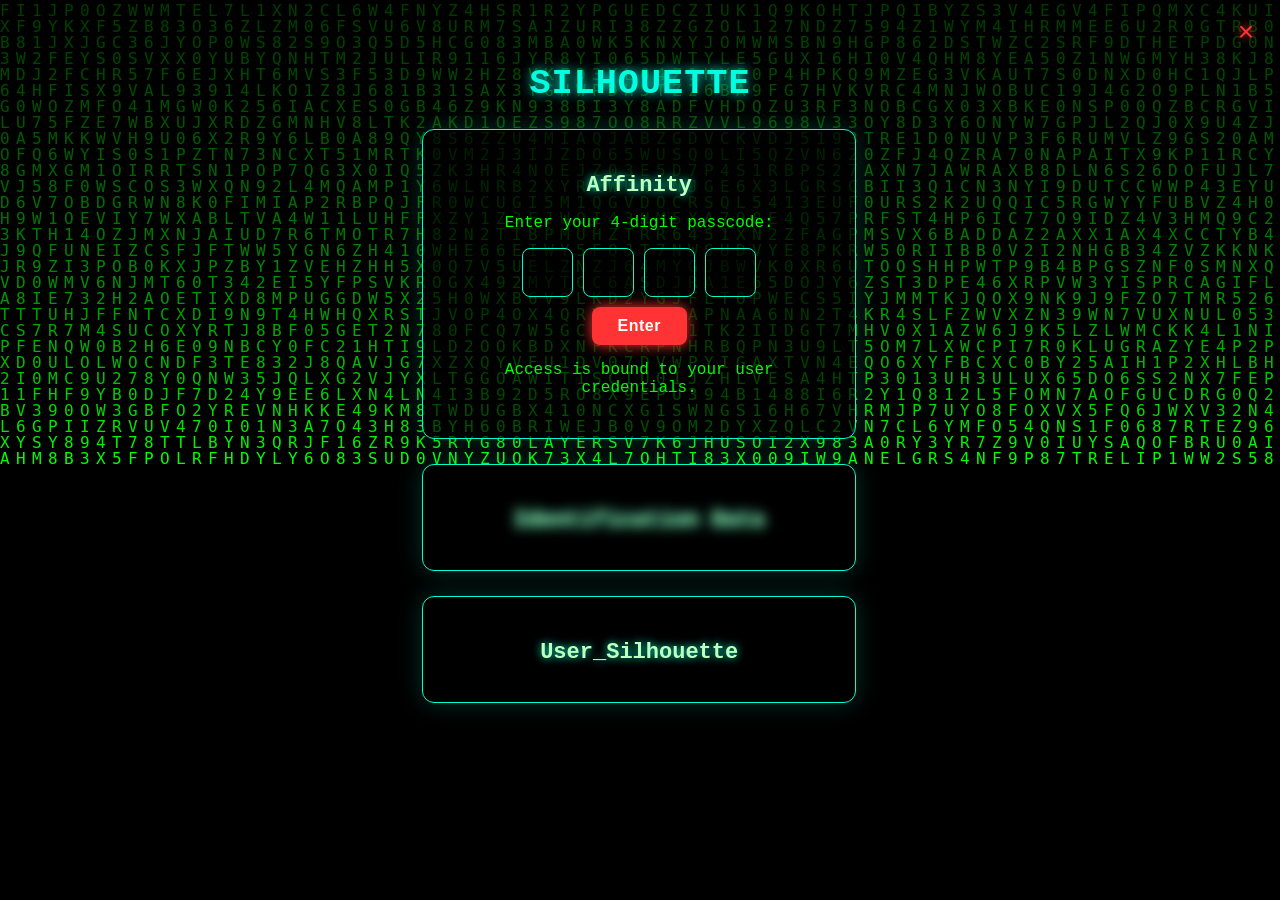
<file: Silhouette/Silhouette.html>
<!DOCTYPE html>
<html lang="en">
<head>
  <meta charset="utf-8">
  <meta name="viewport" content="width=device-width,initial-scale=1">
  <title>Almanac_Silhouette</title>
  <link rel="stylesheet" href="Silhouette.css">
</head>
<body>
  <!-- MATRIX BACKGROUND -->
  <div id="matrix">
    <canvas id="matrixCanvas"></canvas>
  </div>

  <!-- MAIN LAYER -->
  <div id="appLayer">
    <button id="closeBtn" class="close-btn">×</button>
    <h1 class="title">SILHOUETTE</h1>

    <!-- FAMILY BOXES -->
    <div id="familyContainer">
      <!-- AFFINITY BOX -->
      <div id="affinityBox" class="family-box">
        <h2 class="family-title">Affinity</h2>
        <div id="affinityLogin">
          <p>Enter your 4-digit passcode:</p>
          <div id="passcodeGrid">
            <input maxlength="1" class="passBox" type="password" />
            <input maxlength="1" class="passBox" type="password" />
            <input maxlength="1" class="passBox" type="password" />
            <input maxlength="1" class="passBox" type="password" />
          </div>
          <button id="loginBtn">Enter</button>
          <p class="note">Access is bound to your user credentials.</p>
        </div>

        <!-- AFFINITY CONTENT -->
        <div id="affinityContent" style="display:none;">
          <button id="affinityBack" class="inner-close">×</button>
          <h2 class="accent"></h2>
          <div class="info-card">
            <div><strong>Kinship:</strong> <span id="kinship"></span></div>
            <div><strong>Name:</strong> <span id="partnerName"></span></div>
            <div><strong>Anniversary Date:</strong> <span id="anniversaryDate"></span></div>
            <div><strong>Been Together:</strong> <span id="beenTogether"></span></div>
          </div>
        </div>
      </div>

      <!-- IDENTIFICATION DATA BOX (NEW) -->
      <div id="identBox" class="family-box ident-locked">
        <h2 class="family-title">Identification Data</h2>

        <!-- locked overlay explanation / input -->
        <div id="identLockedView" class="ident-locked-view">
          <p></p>
          <input id="identDateInput" type="date" />
          <div style="margin-top:10px;">
            <button id="identUnlockBtn">Unlock</button>
          </div>
          <p class="note" style="margin-top:8px;"></p>
        </div>

        <!-- loading spinner (hidden until unlock pressed and valid) -->
        <div id="identLoading" class="ident-loading" style="display:none;">
          <div class="spinner"></div>
          <div class="loading-text">Decrypting identity...</div>
        </div>

        <!-- identification content (hidden until unlocked) -->
        <div id="identContent" class="ident-content" style="display:none;">
          <button id="identClose" class="inner-close">×</button>
          <h3 class="accent" style="text-align:center; margin-bottom:10px;">Identification Data</h3>
          <div class="info-card">
            <div><strong>Name (real):</strong> <span id="id_realName"></span></div>
            <div><strong>Given name:</strong> <span id="id_givenName"></span></div>
            <div><strong>Middle name:</strong> <span id="id_middleName"></span></div>
            <div><strong>Middle initial:</strong> <span id="id_middleInitial"></span></div>
            <div><strong>Last name:</strong> <span id="id_lastName"></span></div>
            <div><strong>Birthdate:</strong> <span id="id_birthdate"></span></div>
            <div><strong>Age:</strong> <span id="id_age"></span></div>
          </div>
        </div>
      </div>

      <!-- USER_SILHOUETTE BOX -->
      <div id="userSilhouetteBox" class="family-box">
        <h2 class="family-title collapsible">User_Silhouette</h2>
        <div class="collapse-content">
          <div class="collapse-item">
            <a href="Classified/Classified.html">Classified</a>
          </div>
          <div class="collapse-item">Secrecy</div>
        </div>
      </div>
    </div>
  </div>

  <!-- JS -->
  <script src="Silhouette_Core.js"></script>
  <script src="Silhouette_Userinf.js"></script>
  <script src="Silhouette_Main.js"></script>
</body>
</html>
</file>
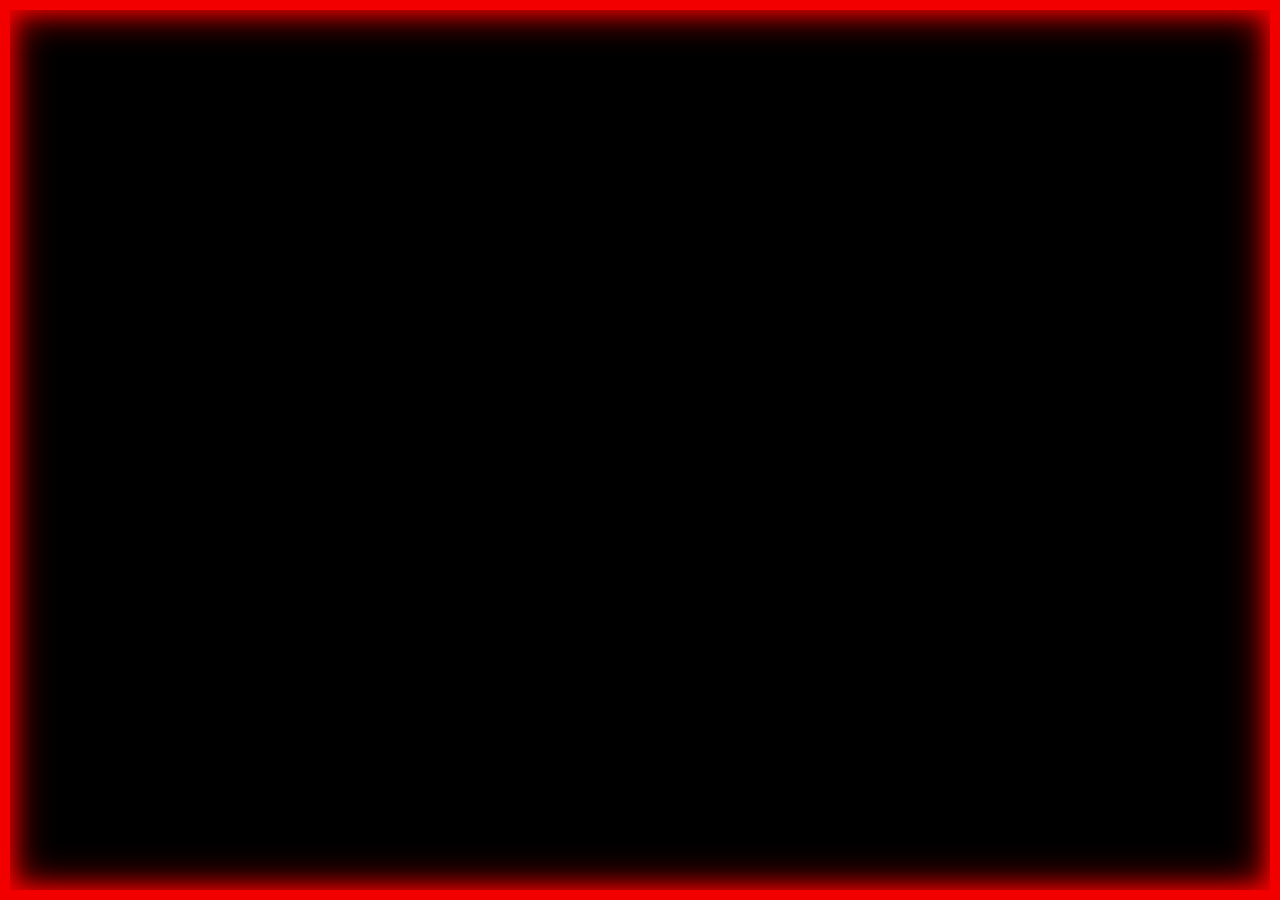
<file: Loading_Animation/Login/Login.html>
<!DOCTYPE html>
<html lang="en">
<head>
  <meta charset="utf-8" />
  <title>Loading...</title>
  <link rel="stylesheet" href="Login.css">
</head>
<body>

<div class="wrap">
  <svg viewBox="0 0 2000 200" preserveAspectRatio="none" aria-hidden="true">
    <path id="ekgPath" class="ekg-path" d="
      M0,100 L200,100 L350,100
      L370,95 L400,105

      L450,100 L480,60 L510,140
      L540,15 L570,170 L600,100

      L750,100 L780,95 L810,105

      L850,100 L880,60 L910,140
      L940,20 L970,160 L1000,100

      L1150,100 L1180,90 L1210,110 L1240,100

      L1400,100 L1430,60 L1460,140
      L1490,20 L1520,160 L1550,100

      L1800,100 L2000,100
    " />
  </svg>

  <div id="loadingText">Verify user…</div>
</div>

<!-- User tap overlay – required to enable audio -->
<div id="overlay" class="overlay" role="button" aria-label="Tap to start">
<!--
<div class="start-btn">Tap to Start</div>
-->
</div>

<script src="Login.js"></script>
</body>
</html>
</file>
<file: Silhouette/Silhouette.css>
/* ================================
   Silhouette.css — Scrollable + Editable Affinity
   (merged version with Identification Data styles)
================================ */

body {
  margin: 0;
  background: #000;
  color: #0f0;
  font-family: "Courier New", monospace;
  overflow-x: hidden;
  overflow-y: auto;  /* ✅ Enables vertical scroll everywhere */
  min-height: 100vh;
  scroll-behavior: smooth;
}

#matrixCanvas {
  position: fixed;
  top: 0;
  left: 0;
  width: 100%;
  height: 100%;
  z-index: -1;
}

#appLayer {
  position: relative;
  z-index: 5;
  display: flex;
  flex-direction: column;
  align-items: center;
  text-align: center;
  padding: 40px 20px;
}

/* ✦ TITLE ✦ */
.title {
  color: #00ffe0;
  text-shadow: 0 0 12px #00ffe0;
  font-size: 2.2rem;
  letter-spacing: 1px;
  margin-bottom: 25px;
}

.close-btn {
  position: fixed;
  top: 15px;
  right: 20px;
  background: none;
  border: none;
  font-size: 28px;
  color: #ff3333;
  cursor: pointer;
  text-shadow: 0 0 10px #ff3333;
  z-index: 10;
  transition: transform 0.2s ease;
}

.close-btn:hover {
  transform: scale(1.15);
}

/* ✦ FAMILY BOXES ✦ */
.family-box {
  background: rgba(0, 0, 0, 0.65);
  border: 1px solid #00ffcc;
  border-radius: 12px;
  padding: 25px 20px;
  width: 90%;
  max-width: 520px;
  margin-bottom: 25px;
  box-shadow: 0 0 25px rgba(0, 255, 200, 0.2);
  position: relative;
  transition: all 0.3s ease;
}

.family-box:hover {
  box-shadow: 0 0 30px rgba(0, 255, 200, 0.4);
  transform: translateY(-3px);
}

.family-title {
  color: #bfffbf;
  font-size: 22px;
  text-shadow: 0 0 8px #00ffc8;
  margin-bottom: 12px;
  cursor: pointer;
}

.inner-close {
  position: absolute;
  top: 10px;
  right: 15px;
  background: none;
  border: none;
  font-size: 22px;
  color: #ff3333;
  cursor: pointer;
  text-shadow: 0 0 8px #ff3333;
  transition: transform 0.2s ease;
}

.inner-close:hover {
  transform: scale(1.15);
}

/* ✦ PASSCODE GRID ✦ */
#passcodeGrid {
  display: flex;
  gap: 10px;
  justify-content: center;
  margin: 10px 0;
  transition: box-shadow 0.3s ease, border-color 0.3s ease;
  /* keep layout unchanged; no forced padding so size stays same */
}

.passBox {
  width: 45px;
  height: 45px;
  font-size: 22px;
  text-align: center;
  background: rgba(0, 0, 0, 0.5);
  border: 1px solid #00ffcc;
  border-radius: 8px;
  color: #00ffc8;
  outline: none;
}

.passBox:focus {
  box-shadow: 0 0 10px #00ffcc;
}

/* wrong passcode animation for the individual input boxes */
.passcode-error {
  animation: redGlow 0.9s ease;
  border-color: #ff0000 !important;
  box-shadow: 0 0 18px 4px rgba(255, 0, 0, 0.8) !important;
}

@keyframes redGlow {
  0% { box-shadow: 0 0 0 rgba(255,0,0,0); }
  30% { box-shadow: 0 0 18px 4px rgba(255,0,0,0.9); }
  100% { box-shadow: 0 0 0 rgba(255,0,0,0); }
}

/* ✦ AFFINITY CONTENT ✦ */
#affinityContent {
  animation: fadeIn 0.6s ease;
  color: #e8ffe8;
  margin-top: 15px;
}

@keyframes fadeIn {
  from { opacity: 0; transform: translateY(10px); }
  to { opacity: 1; transform: translateY(0); }
}

.info-card {
  background: rgba(0, 60, 0, 0.65);
  border: 1px solid #00ffcc;
  border-radius: 10px;
  padding: 20px;
  text-align: left;
  color: #e8ffe8;
  line-height: 1.6;
  box-shadow: 0 0 25px rgba(0, 255, 200, 0.1);
}

.info-card strong {
  color: #ff5599;
  text-shadow: 0 0 8px #ff0066;
}

.accent {
  color: #00ffe0;
  text-align: center;
  text-shadow: 0 0 12px #00ffe0;
  margin-bottom: 15px;
}

/* ================================
   Override: Responsive Red "Enter" Button for Affinity
================================ */
#loginBtn {
  background: #ff3333 !important;
  color: #fff !important;
  border: none !important;
  border-radius: 8px;
  font-weight: bold;
  letter-spacing: 0.5px;
  cursor: pointer;
  transition: all 0.25s ease;
  box-shadow: 0 0 14px #ff3333 !important;

  /* Base desktop size */
  padding: 10px 26px;
  font-size: 1rem;
}

#loginBtn:hover {
  transform: scale(1.05);
  box-shadow: 0 0 20px #ff3333;
}

/* ✅ Tablet */
@media (max-width: 768px) {
  #loginBtn {
    padding: 9px 22px;
    font-size: 0.95rem;
  }
}

/* ✅ Mobile */
@media (max-width: 480px) {
  #loginBtn {
    padding: 8px 18px;
    font-size: 0.9rem;
  }
}

/* ✦ COLLAPSIBLE (User_Silhouette) ✦ */
.collapse-content {
  display: none;
  margin-top: 10px;
}

.collapse-item {
  color: white;
  font-size: 22px;
  margin: 8px 0;
  text-shadow: 0 0 6px black;
}

.collapsible.active + .collapse-content {
  display: block;
}

/* ================================
  Identification Data styles
  - locked (blur), loading pulse, content reveal
================================= */

.ident-locked {
  position: relative;
  overflow: hidden;
}

/* visual blurred/backdrop effect when locked */
.ident-locked .ident-locked-view {
  filter: blur(0px);
  transition: filter 0.25s ease;
}

/* when locked, apply blur to the visual region */
.ident-locked.ident-locked-state .ident-locked-view,
.ident-locked.ident-locked-state .family-title {
  filter: blur(6px);
  opacity: 0.9;
}

/* keep the unlock UI (date input/button) visible above blur, we'll separate it */
.ident-locked .ident-locked-view {
  z-index: 5;
}

/* make overlay hidden by default — JS controls visibility */
.ident-locked-view {
  display: none;
}

/* when UI active (after click), ensure unlocked overlay + controls are not blurred */
.ident-locked.ident-ui-active .ident-locked-view,
.ident-locked.ident-ui-active .ident-locked-view * {
  filter: none !important;
  pointer-events: auto !important;
  z-index: 30;
}

/* ensure the date input and unlock button show plainly and centered when UI active */
.ident-locked.ident-ui-active #identDateInput,
.ident-locked.ident-ui-active #identUnlockBtn {
  display: block !important;
  margin: 8px auto;
  text-align: center;
  z-index: 31;
}

/* loading area uses pulse animation now */
.ident-loading {
  display: flex;
  flex-direction: column;
  align-items: center;
  gap: 10px;
  padding: 12px 0;
  justify-content: center;
}

/* replace spinner with pulse */
.spinner {
  width: 56px;
  height: 56px;
  border-radius: 50%;
  background: rgba(0, 255, 224, 0.08);
  position: relative;
  box-shadow: 0 0 16px rgba(0,255,224,0.05);
}
.spinner::after {
  content: "";
  position: absolute;
  left: 50%;
  top: 50%;
  transform: translate(-50%, -50%);
  width: 70%;
  height: 70%;
  border-radius: 50%;
  background: #00ffe0;
  opacity: 0.18;
  animation: pulse 1.15s ease-in-out infinite;
}

/* pulse keyframes */
@keyframes pulse {
  0% { transform: translate(-50%, -50%) scale(0.9); opacity: 0.18; }
  50% { transform: translate(-50%, -50%) scale(1.18); opacity: 0.5; }
  100% { transform: translate(-50%, -50%) scale(0.9); opacity: 0.18; }
}

.loading-text {
  color: #bfffbf;
  font-size: 13px;
  text-shadow: 0 0 6px #0f0;
}

/* identification content revealed */
.ident-content {
  animation: fadeIn 0.45s ease;
}

/* small adjustments for inner close button to fit mobile */
.ident-content .inner-close,
#identContent .inner-close {
  top: 8px;
  right: 10px;
  font-size: 20px;
}

/* collapsed state note: when closed we reapply locked state */
.ident-locked.ident-unlocked .ident-locked-view {
  filter: none;
}

/* show error glow when wrong password */
.ident-error, .ident-locked.ident-error {
  box-shadow: 0 0 18px 4px rgba(255,0,0,0.85);
  border-color: rgba(255,0,0,0.9) !important;
}

/* ensure the overlay's textual layout is centered */
.ident-locked-view p {
  margin: 6px 0;
  color: #dfffdc;
}

/* small layout for ident date input/button */
#identLockedView input[type="date"] {
  background: rgba(0,0,0,0.7);
  color: #dfffdc;
  border: 1px solid #00ffcc;
  border-radius: 6px;
  padding: 6px 8px;
}

/* ----- LARGE CENTER WARNING "!" ----- */
.ident-warning {
  position: absolute;
  left: 50%;
  top: 50%;
  transform: translate(-50%, -50%) scale(0.6);
  font-size: 84px;
  font-weight: 900;
  color: rgba(255, 0, 0, 0.0);
  text-shadow: 0 0 0 rgba(255,0,0,0);
  pointer-events: none;
  z-index: 60;
  transition: transform 1s ease, color 0.18s ease, text-shadow 0.18s ease, opacity 0.18s ease;
  opacity: 0;
}
.ident-warning.visible {
  transform: translate(-50%, -50%) scale(1);
  color: rgba(255, 0, 0, 1);
  opacity: 1;
  text-shadow: 0 0 32px rgba(255,0,0,0.9);
}

/* ================================
  Affinity passcode grid error styles
  (glow whole grid + highlight each input)
================================= */

/* apply a strong red glow around the passcode grid */
.affinity-error {
  box-shadow: 0 0 22px 6px rgba(255, 0, 0, 0.9);
  border-radius: 10px;
  transition: box-shadow 0.18s ease, border 0.18s ease;
  /* keep layout unchanged: do not add forced padding */
}

/* when grid is flagged, also highlight each input cleanly */
.affinity-error .passBox {
  border-color: rgba(255,0,0,0.95) !important;
  box-shadow: 0 0 12px rgba(255,0,0,0.9) !important;
  color: #ffdede !important;
}

/* small centered big '!' inside affinity grid (optional, visible only when added via JS) */
.aff-warning {
  position: absolute;
  left: 50%;
  top: 50%;
  transform: translate(-50%, -50%) scale(0.6);
  font-size: 84px;
  font-weight: 900;
  color: rgba(255, 0, 0, 0.0);
  text-shadow: 0 0 0 rgba(255,0,0,0);
  pointer-events: none;
  z-index: 60;
  transition: transform 0.18s ease, color 0.18s ease, text-shadow 0.18s ease, opacity 0.18s ease;
  opacity: 0;
}
.aff-warning.visible {
  transform: translate(-50%, -50%) scale(1);
  color: rgba(255, 0, 0, 1);
  opacity: 1;
  text-shadow: 0 0 32px rgba(255,0,0,0.9);
}

/* ================================
  Custom Colors for Affinity Texts
================================ */
#affKinship {
  color: #ff66ff; /* Kinship text */
  text-shadow: 0 0 8px #ff33ff;
}

#affName {
  color: #00ffff; /* Name text */
  text-shadow: 0 0 8px #00ffff;
}

#affAnniv {
  color: #ffff66; /* Anniversary text */
  text-shadow: 0 0 8px #ffff66;
}

#affDuration {
  color: #66ff66; /* Been Together text */
  text-shadow: 0 0 8px #66ff66;
}

/* ✦ RESPONSIVENESS ✦ */
@media (max-width: 1024px) {
  .title {
    font-size: 1.8rem;
  }

  .family-box {
    max-width: 480px;
  }
}

@media (max-width: 768px) {
  .family-box {
    width: 95%;
    padding: 20px;
  }

  .title {
    font-size: 1.6rem;
  }

  .passBox {
    width: 38px;
    height: 38px;
    font-size: 18px;
  }

  .spinner {
    width: 38px;
    height: 38px;
  }

  .spinner::after {
    width: 65%;
    height: 65%;
  }
}

@media (max-width: 480px) {
  .title {
    font-size: 1.4rem;
  }

  .family-box {
    width: 95%;
    padding: 18px 14px;
  }

  .passBox {
    width: 35px;
    height: 35px;
    font-size: 16px;
  }

  .info-card {
    font-size: 14px;
    padding: 15px;
  }

  .close-btn {
    top: 10px;
    right: 10px;
  }
}
</file>
<file: Loading_Animation/Login/Login.css>
:root {
  --color: #00ff9d;
  --bg: #000;
  --height: 200px;
}

html,body { height:100%; margin:0; }
body {
  display:flex;
  align-items:center;
  justify-content:center;
  background:var(--bg);
  font-family: system-ui, -apple-system, "Segoe UI", Roboto, "Helvetica Neue", Arial;
  color:#fff;
  position: relative;
  overflow: hidden;
}

/* 🔴 Responsive Neon Red Border */
body::before {
  content: "";
  position: fixed;
  inset: 0;
  border: clamp(4px, 0.8vw, 12px) solid rgba(255, 0, 0, 0.95);
  box-shadow:
    0 0 20px rgba(255, 0, 0, 1),
    0 0 40px rgba(255, 0, 0, 0.9),
    inset 0 0 20px rgba(255, 0, 0, 0.8),
    inset 0 0 40px rgba(255, 0, 0, 1);
  pointer-events: none;
  z-index: 9999;
  animation: pulseBorder 1.5s ease-in-out infinite;
}

@keyframes pulseBorder {
  0%,100% { opacity: 0.8; }
  50% { opacity: 1; }
}

.wrap {
  width:100%;
  max-width:900px;
  padding:20px;
  box-sizing:border-box;
  text-align:center;
}

svg { width:100%; height:var(--height); display:block; }

.ekg-path {
  stroke: var(--color);
  stroke-width: 3;
  fill: none;
  stroke-linecap: round;
  stroke-linejoin: round;
  filter: drop-shadow(0 0 6px var(--color));
  animation-timing-function: linear;
  animation-fill-mode: forwards;
}

@keyframes draw {
  from { stroke-dashoffset: var(--dashlen); }
  to   { stroke-dashoffset: 0; }
}

#loadingText {
  margin-top:14px;
  font-size:20px;
  opacity:0;
  transition:opacity .35s ease;
  letter-spacing: 0.6px;
  min-height:26px;
}

/* overlay start button */
/*
.overlay {
  position: fixed;
  inset: 0;
  display:flex;
  align-items:center;
  justify-content:center;
  background: rgba(0,0,0,0.5);
  z-index: 9999;
  cursor: pointer;
  transition: opacity .3s ease;
}

.start-btn {
  background: rgba(0,0,0,0.7);
  border: 2px solid rgba(255,255,255,0.08);
  color: #fff;
  padding: 18px 26px;
  border-radius: 12px;
  font-size:18px;
  text-transform:uppercase;
  letter-spacing:1.2px;
  box-shadow: 0 8px 30px rgba(0,0,0,0.6);
}

.overlay.hidden { opacity:0; pointer-events:none; }
*/
</file>
